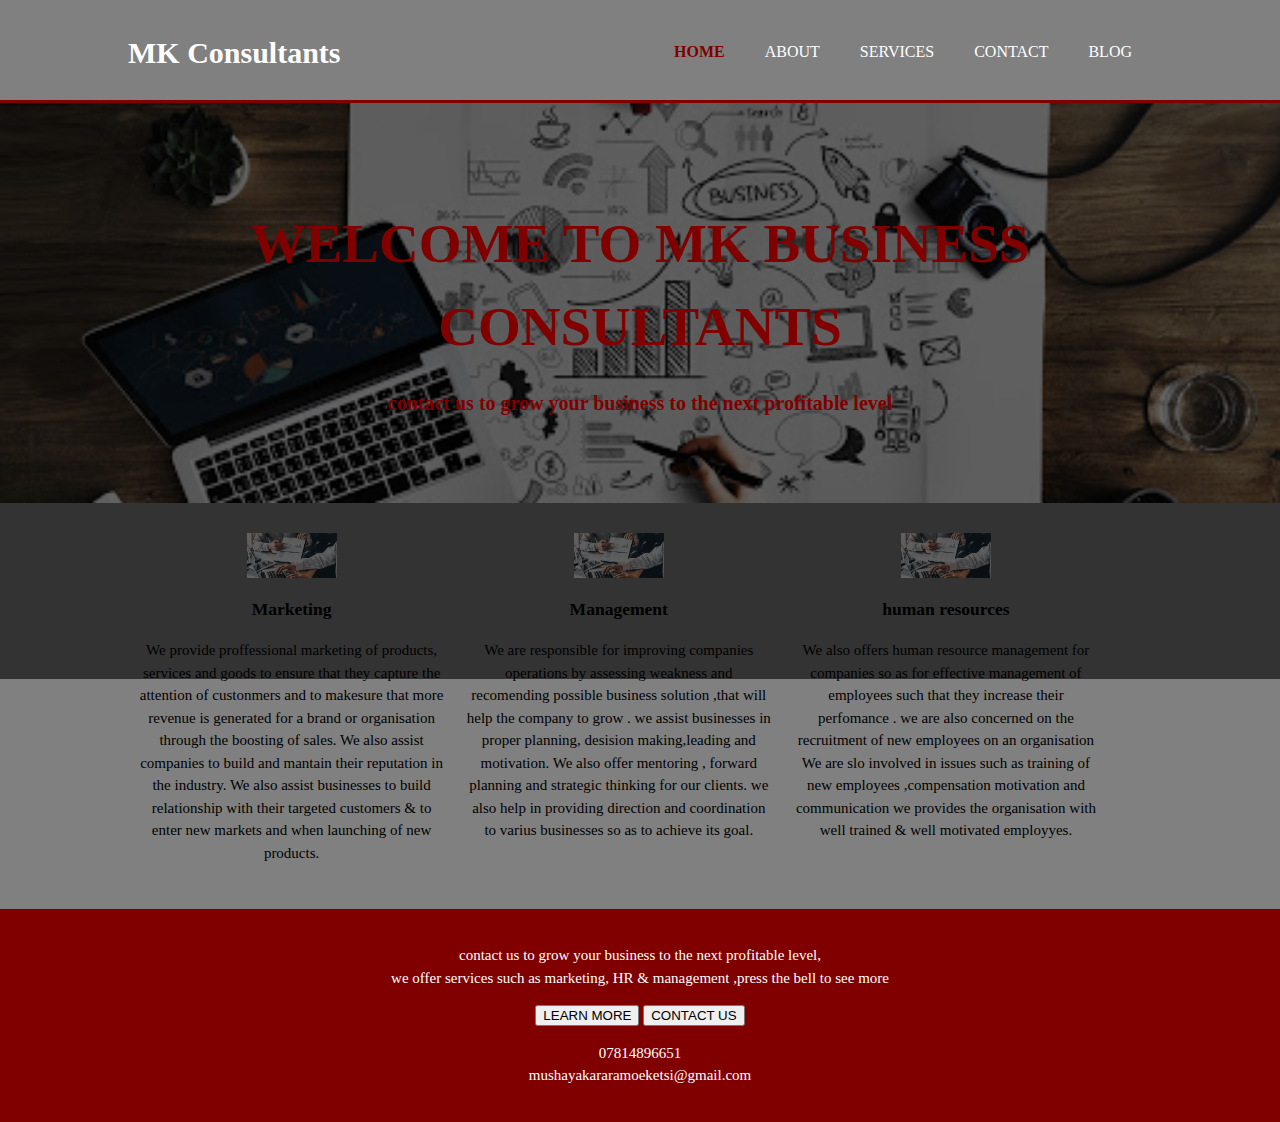
<file: index.html>
<html>
<head>
	<meta charset="utf-8">
	<meta name="viewport" contents ="width=device-width">
	<meta name="business consultancy" contents ="we help your business to grow">
	<meta name="keywords" contents ="business consultancy services,marketing , management">
	<meta name="Author" contents ="Shadreck M Mushayakarara">
<title> MK consultants </title>
<link rel="stylesheet" href="style.css">
	
	<!-- Global site tag (gtag.js) - Google Analytics -->
<script async src="https://www.googletagmanager.com/gtag/js?id=G-CNN56ST6GK"></script>
<script>
  window.dataLayer = window.dataLayer || [];
  function gtag(){dataLayer.push(arguments);}
  gtag('js', new Date());

  gtag('config', 'G-CNN56ST6GK');
</script>
	
</head>
<body>

	<header>
	<div class="container">
		<div id="logo">
			<h1>MK Consultants</h1>
		</div>

			<nav>
			<ul>
				<li class="current"><a href="index.html">Home</a></li>
				<li><a href="about.html">About</a></li>
				<li><a href="services.html">Services</a></li>
				<li><a href="contact.html">Contact</a></li>
				<li><a href="blog.html">blog</a></li>
			</ul>
		</nav>
		</div>
	</header>

	<section id=show>
		<div id="overlay"></div>
		<div class="container">
		<h1>WELCOME TO MK BUSINESS CONSULTANTS</h1>
			<p>contact us to grow your business to the next profitable level
			</p>	
		</div>
		
	</section>

	<section id='boxes'>
		<div class="container">
			<div class="box">
				<img src="img/project1.jpg">
				<h3>Marketing</h3>
				<p>We provide proffessional marketing of products, services and goods to  
				ensure that they capture the attention of custonmers and to makesure that
				more revenue is generated for a brand or organisation through the boosting
				of sales. We also assist companies to build and mantain their reputation 
				in the industry. We also assist businesses to build relationship with their
				targeted customers & to enter new markets and when launching of new products.</p>
		</div>
		
			<div class="box">
				<img src="img/project1.jpg">
				<h3>Management</h3>
				<p>We are responsible for improving companies operations by assessing weakness
				 and recomending possible business solution ,that will help the company to 
				grow . we assist businesses in proper planning, desision  making,leading
				and motivation. We also offer  mentoring , forward planning and strategic 
				thinking for our clients. we also help in providing  direction and 
				coordination to varius businesses so as to achieve its goal.</p>
		</div>
			<div class="box">
				<img src="img/project1.jpg">
				<h3>human resources</h3>
				<p> We also offers human resource management for companies so as for effective
				management of employees such that they increase their perfomance . we are
				also concerned on the recruitment of new  employees on an organisation
				We are slo involved in issues  such as training of new employees ,compensation
				motivation and communication
				we provides the organisation with well trained & well motivated employyes.</p>
		</div>

	</div>
</section>
		
	<footer>
	<p style="text-align: center;">contact us to grow your business to the next profitable level,<br>
	 we offer services such as marketing, HR & management ,press the bell to see more</p>
	 <div>
		<button type="button"><span></span>LEARN MORE</button>
	    <button type="button"><span></span>CONTACT US</button>
	    <p>07814896651<br>mushayakararamoeketsi@gmail.com</p>

	</div>
         

    </footer>

	

</body>
</html>
</file>
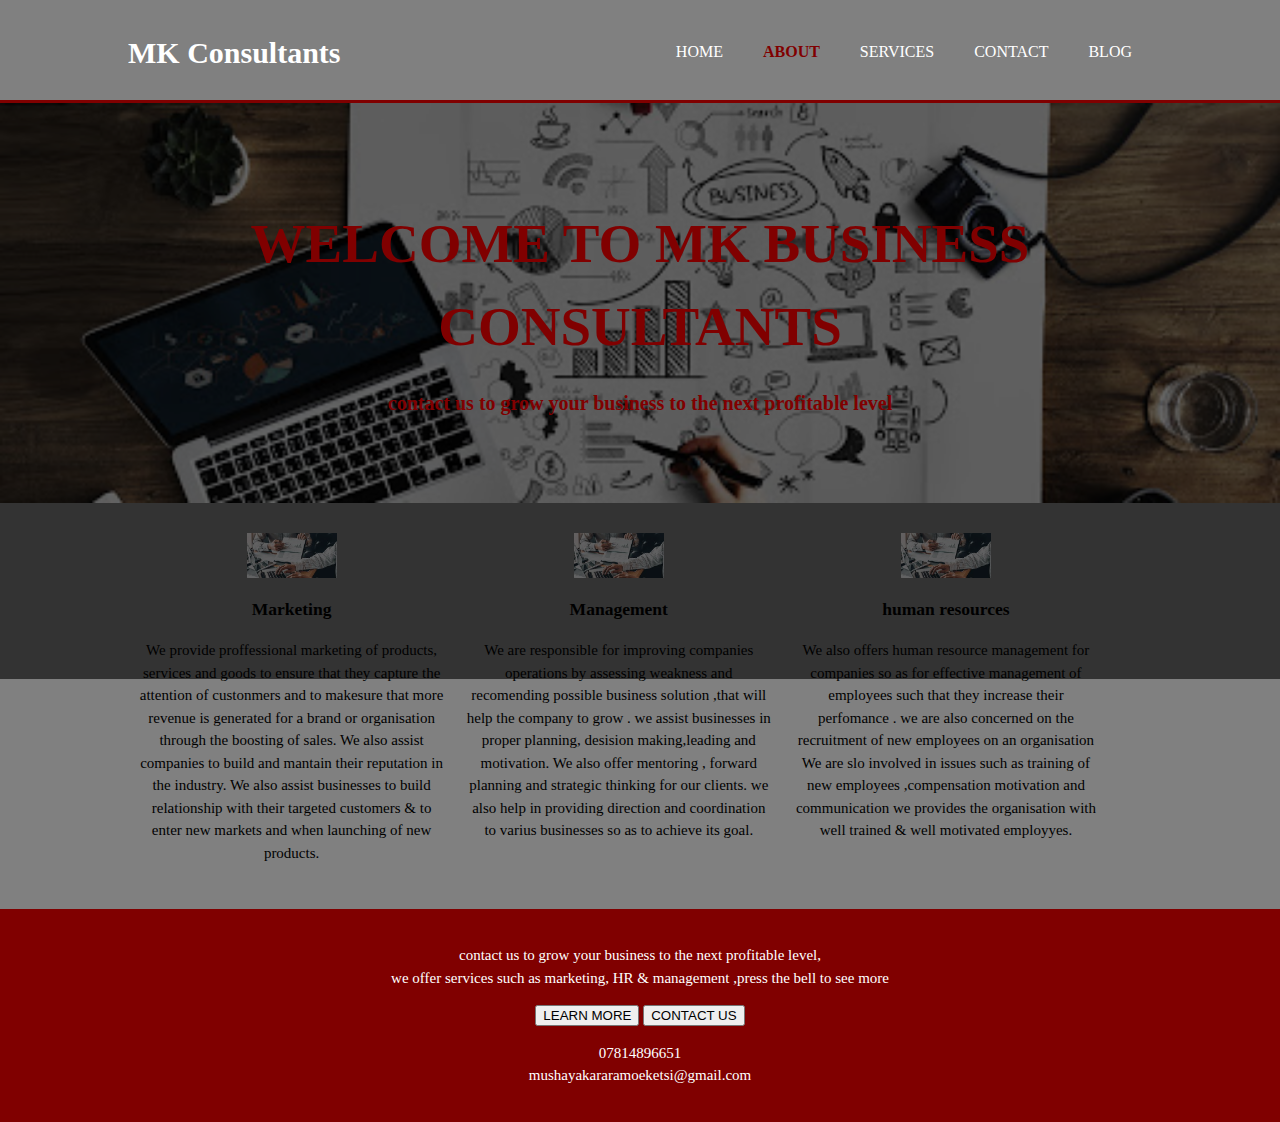
<file: about.html>
<html>
<head>
	<meta charset="utf-8">
	<meta name="viewport" contents ="width=device-width">
	<meta name="business consultancy" contents ="we help your business to grow">
	<meta name="keywords" contents ="business consultancy services,marketing , management">
	<meta name="Author" contents ="Shadreck M Mushayakarara">
<title> MK consultants_About</title>
<link rel="stylesheet" href="style.css">
	
	<!-- Global site tag (gtag.js) - Google Analytics -->
<script async src="https://www.googletagmanager.com/gtag/js?id=G-CNN56ST6GK"></script>
<script>
  window.dataLayer = window.dataLayer || [];
  function gtag(){dataLayer.push(arguments);}
  gtag('js', new Date());

  gtag('config', 'G-CNN56ST6GK');
</script>
	
</head>
<body>

	<header>
	<div class="container">
		<div id="logo">
			<h1>MK Consultants</h1>
		</div>

			<nav>
			<ul>
				<li ><a href="index.html">Home</a></li>
				<li current class="current"><a href="about.html">About</a></li>
				<li><a href="services.html">Services</a></li>
				<li><a href="contact.html">Contact</a></li>
				<li><a href="blog.html">blog</a></li>
			</ul>
		</nav>
		</div>
	</header>

	<section id=show>
		<div id="overlay"></div>
		<div class="container">
		<h1>WELCOME TO MK BUSINESS CONSULTANTS</h1>
			<p>contact us to grow your business to the next profitable level
			</p>	
		</div>
		
	</section>

	<section id='boxes'>
		<div class="container">
			<div class="box">
				<img src="img/project1.jpg">
				<h3>Marketing</h3>
				<p>We provide proffessional marketing of products, services and goods to  
				ensure that they capture the attention of custonmers and to makesure that
				more revenue is generated for a brand or organisation through the boosting
				of sales. We also assist companies to build and mantain their reputation 
				in the industry. We also assist businesses to build relationship with their
				targeted customers & to enter new markets and when launching of new products.</p>
		</div>
		
			<div class="box">
				<img src="img/project1.jpg">
				<h3>Management</h3>
				<p>We are responsible for improving companies operations by assessing weakness
				 and recomending possible business solution ,that will help the company to 
				grow . we assist businesses in proper planning, desision  making,leading
				and motivation. We also offer  mentoring , forward planning and strategic 
				thinking for our clients. we also help in providing  direction and 
				coordination to varius businesses so as to achieve its goal.</p>
		</div>
			<div class="box">
				<img src="img/project1.jpg">
				<h3>human resources</h3>
				<p> We also offers human resource management for companies so as for effective
				management of employees such that they increase their perfomance . we are
				also concerned on the recruitment of new  employees on an organisation
				We are slo involved in issues  such as training of new employees ,compensation
				motivation and communication
				we provides the organisation with well trained & well motivated employyes.</p>
		</div>

	</div>
</section>
		
	<footer>
	<p style="text-align: center;">contact us to grow your business to the next profitable level,<br>
	 we offer services such as marketing, HR & management ,press the bell to see more</p>
	 <div>
		<button type="button"><span></span>LEARN MORE</button>
	    <button type="button"><span></span>CONTACT US</button>
	    <p>07814896651<br>mushayakararamoeketsi@gmail.com</p>

	</div>
         

    </footer>

	

</body>
</html>
</file>
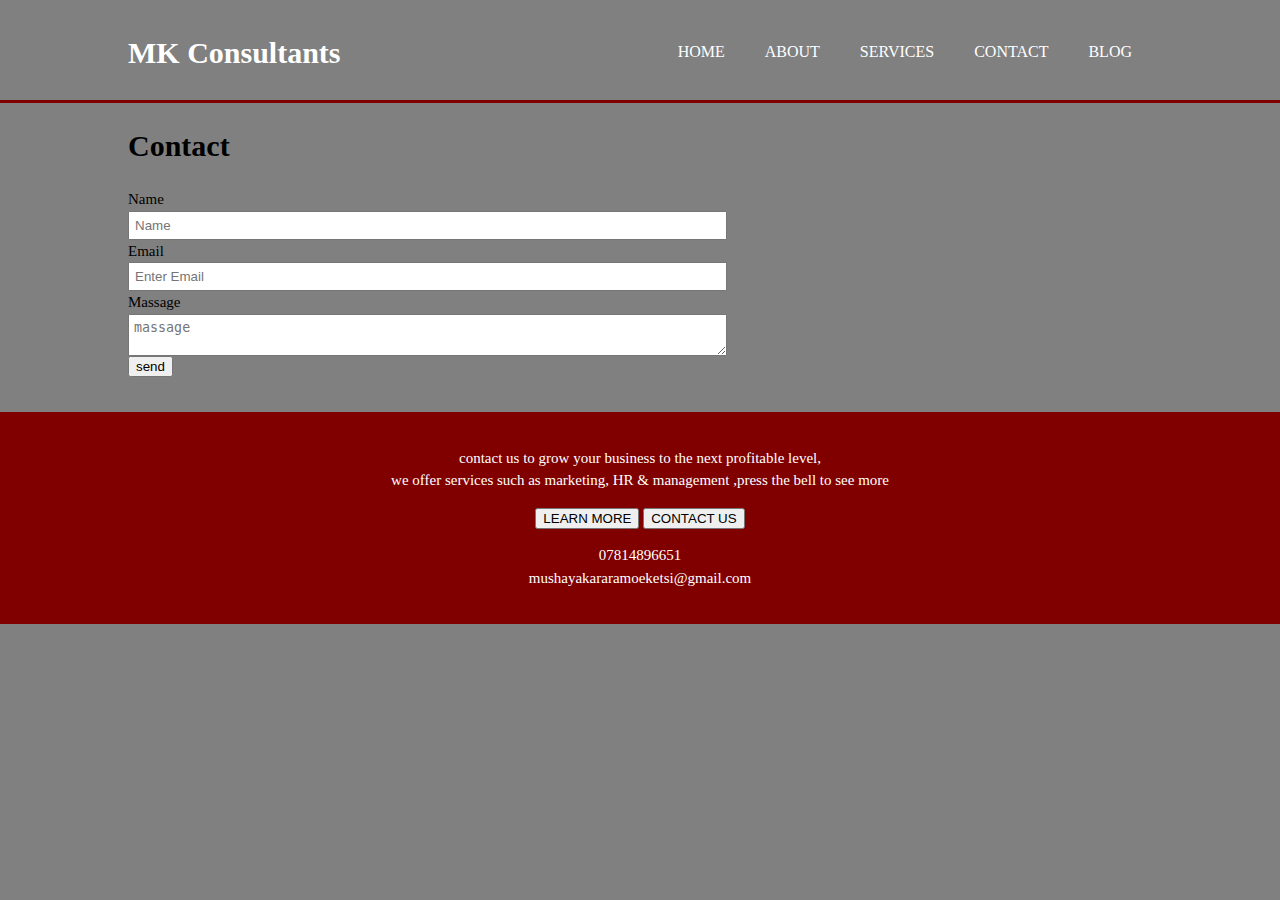
<file: contact.html>
<html>
<head>
	<meta charset="utf-8">
	<meta name="viewport" contents ="width=device-width">
	<meta name="business consultancy" contents ="we help your business to grow">
	<meta name="keywords" contents ="business consultancy services,marketing , management">
	<meta name="Author" contents ="Shadreck M Mushayakarara">
<title> MK consultants_Contact </title>
<link rel="stylesheet" href="style.css">
	
	<!-- Global site tag (gtag.js) - Google Analytics -->
<script async src="https://www.googletagmanager.com/gtag/js?id=G-CNN56ST6GK"></script>
<script>
  window.dataLayer = window.dataLayer || [];
  function gtag(){dataLayer.push(arguments);}
  gtag('js', new Date());

  gtag('config', 'G-CNN56ST6GK');
</script>
	
</head>
<body>

	<header>
	<div class="container">
		<div id="logo">
			<h1>MK Consultants</h1>
		</div>

			<nav>
			<ul>
				<li><a href="index.html">Home</a></li>
				<li><a href="about.html">About</a></li>
				<li><a href="services.html">Services</a></li>
				<li current class="contact"><a href="contact.html">Contact</a></li>
				<li><a href="blog.html">blog</a></li>
			</ul>
		</nav>
		</div>
	</header>

<section id="main">
	<div class="container">
		<article id="main-col">
			<h1 class="page-title">Contact</h1>
			<div class="dark">

				<form class="quote">
					<div>
						<label>Name</label>
						<input type="text" placeholder="Name">
					</div>
					<div>
						<label>Email</label>
						<input type="text" placeholder="Enter Email">
					</div>
					<div>
						<label>Massage</label><br>
						<textarea placeholder="massage"></textarea>
					</div>
					<button class="button_1" type="submit">send</button>
				</form>
			</div>
		</article>
	</div>
</section>


	
</section>
		
	<footer>
	<p style="text-align: center;">contact us to grow your business to the next profitable level,<br>
	 we offer services such as marketing, HR & management ,press the bell to see more</p>
	 <div>
		<button type="button"><span></span>LEARN MORE</button>
	    <button type="button"><span></span>CONTACT US</button>
	    <p>07814896651<br>mushayakararamoeketsi@gmail.com</p>

	</div>
         

    </footer>

	

</body>
</html>
</file>
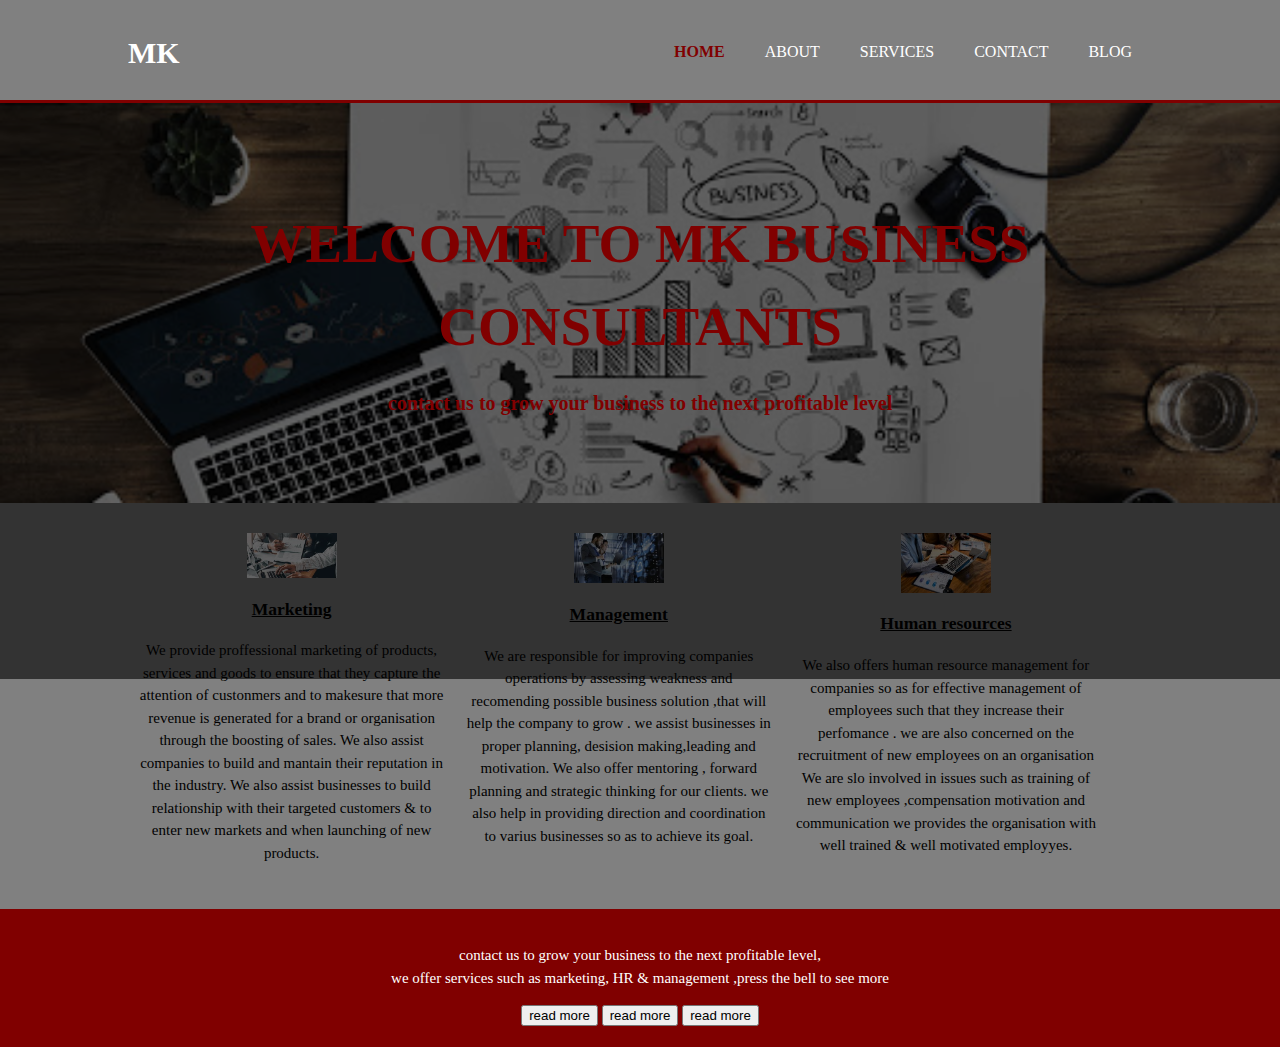
<file: moek.html>
<html>
<head>
<title> MK consultants </title>
<link rel="stylesheet" href="style.css">
</head>
<body>

	<header>
	<div class="container">
		<div id="logo">
			<h1>MK</h1>
		</div>

			<nav>
			<ul>
				<li class="current"><a href="index.html">Home</a></li>
				<li><a href="about.html">About</a></li>
				<li><a href="services.html">Services</a></li>
				<li><a href="contact.html">Contact</a></li>
				<li><a href="blog.html">blog</a></li>
			</ul>
		</nav>
		</div>
	</header>

	<section id=show>
		<div id="overlay"></div>
		<div class="container">
		<h1>WELCOME TO MK BUSINESS CONSULTANTS</h1>
			<p>contact us to grow your business to the next profitable level
			</p>	
		</div>
		
	</section>

	<section id='boxes'>
		<div class="container">
			<div class="box">
				<img src="img/project1.jpg">
				<h3><u>Marketing</u></h3>
				<p>We provide proffessional marketing of products, services and goods to  
				ensure that they capture the attention of custonmers and to makesure that
				more revenue is generated for a brand or organisation through the boosting
				of sales. We also assist companies to build and mantain their reputation 
				in the industry. We also assist businesses to build relationship with their
				targeted customers & to enter new markets and when launching of new products.</p>
		</div>
		
			<div class="box">
				<img src="img/project4.jpg">
				<h3><u>Management</u></h3>
				<p>We are responsible for improving companies operations by assessing weakness
				 and recomending possible business solution ,that will help the company to 
				grow . we assist businesses in proper planning, desision  making,leading
				and motivation. We also offer  mentoring , forward planning and strategic 
				thinking for our clients. we also help in providing  direction and 
				coordination to varius businesses so as to achieve its goal.</p>
		</div>
			<div class="box">
				<img src="img/project3.jpg">
				<h3><u>Human resources</u></h3>
				<p> We also offers human resource management for companies so as for effective
				management of employees such that they increase their perfomance . we are
				also concerned on the recruitment of new  employees on an organisation
				We are slo involved in issues  such as training of new employees ,compensation
				motivation and communication
				we provides the organisation with well trained & well motivated employyes.</p>
		</div>

	</div>
</section>
		
	<footer>
	<p style="text-align: center;">contact us to grow your business to the next profitable level,<br>
	 we offer services such as marketing, HR & management ,press the bell to see more</p>
	 <div>
		<button type="button"><span></span>read more</button>
	    <button type="button"><span></span>read more</button>
	    <button type="button"><span></span>read more</button>

	</div>
         

    </footer>

	

</body>
</html>
</file>
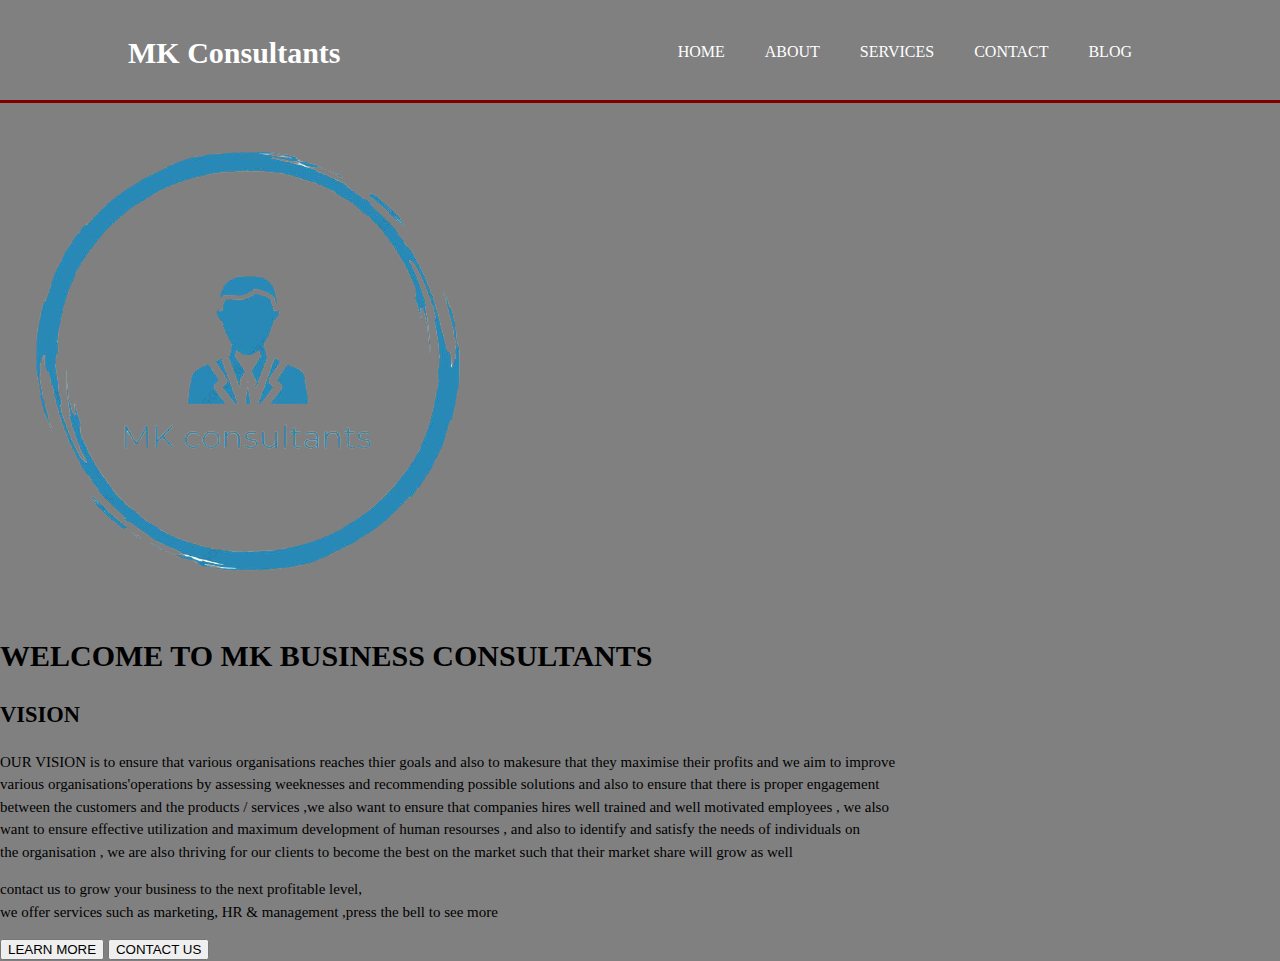
<file: services.html>
<html>
<head>
<title> MK consultants_Services </title>
<link rel="stylesheet" href="style.css">
	
	<!-- Global site tag (gtag.js) - Google Analytics -->
<script async src="https://www.googletagmanager.com/gtag/js?id=G-CNN56ST6GK"></script>
<script>
  window.dataLayer = window.dataLayer || [];
  function gtag(){dataLayer.push(arguments);}
  gtag('js', new Date());

  gtag('config', 'G-CNN56ST6GK');
</script>
	
</head>
<body >

	<header>
	<div class="container">
		<div id="logo">
			<h1>MK Consultants</h1>
		</div>

			<nav>
			<ul>
				<li ><a href="index.html">Home</a></li>
				<li><a href="about.html">About</a></li>
				<li current class="services"><a href="services.html">Services</a></li>
				<li><a href="contact.html">Contact</a></li>
				<li><a href="blog.html">blog</a></li>
			</ul>
		</nav>
		</div>
	</header>
	<div class="banner">
		<div class="navbar">
			<img src="logo2.png" class="logo">
		</div>

		<div class="content">
			<h1>WELCOME TO MK BUSINESS CONSULTANTS</h1>
	        <h2><b>VISION</b></h2>
			<p>OUR VISION  is to ensure that various organisations reaches thier goals and also
				to makesure that they maximise their profits  and we aim to improve <br> various 
				organisations'operations by assessing  weeknesses and recommending possible 
				solutions and also to ensure that there is proper engagement <br> between the 
				customers and the products / services ,we also want to ensure that companies 
			    hires well trained and well motivated employees , we also <br> want to ensure effective 
			    utilization and maximum development of human resourses , and also to identify and 
			    satisfy the needs of individuals on <br> the organisation , we are also thriving for 
			    our clients to become the best on the market such that their market share will grow as well</p>
			<p>contact us to grow your business to the next profitable level,<br>
			 we offer services such as marketing, HR & management ,press the bell to see more</p>
			 <div>
			 	<button type="button"><span></span>LEARN MORE</button>
			 	<button type="button"><span></span>CONTACT US</button>

			 </div>
         
		</div>
	</div>

</body>
</html>
</file>
<file: style.css>
body
{
	font-family: , sans-serief;
	font-size: 15px;
	line-height: 1.5;
	padding: 0;
	margin:0;
	background-color: grey;
}
.container{
	width: 80%;
	margin: auto;
	overflow: hidden;
}
ul{
	margin: 0;
	padding: 0;
}
header{
	color: #fff;
	padding-top: 30px;
	min-height: 70px;
	border-bottom: #800000 3px solid;
}
header a{
	color: #fff;
	text-decoration: none;
	text-transform: uppercase;
	font-size: 16px;

}
header li{
	float:left;
	display: inline;
	padding: 0 20px 0 20px;
}
header #logo{
	float:left;
}
header #logo h1{
	margin: 0;
}
header nav {
	float:right;
	margin-top: 10px;
}
header .current a{
	color: #800000;
	font-weight: bold;
}
header a:hover{
	color:#405388;
	font-weight: bold;
}
#show{
	min-height:400px;
	background:url('./img/show.jpg')0 -300px;
	background-size: cover;
	background-position: center;
	text-align: center;
	color: #800000;


}
#show h1{
	margin-top: 100px;
	font-size: 55px;
	margin-bottom: 10px;
	font-weight: bold;
}
#show p{
	font-size: 20px;
	color:  #800000;
	font-weight:bold;
}
#overlay{
	position: absolute;
	background: rgba(0,0,0,0.6);
	height: 64%;
	width: 100%;
}
#show .container{
	position: relative;
	z-index: 2;
}
#boxes{
	margin-top: 20px;
}
#boxes .box{
	float:left;
	text-align: center;
	width: 30%;
	padding: 10px;
}
#boxes .box img{
	width: 90px;
}
footer{
	padding: 20px;
	margin-top: 20px;
	color: #fff;
	text-align: center; 
	background-color: #800000;
}
article#main-col{
	float:left;
	width: 65%;
}
.quote input, .quote textarea{
	display: block;
	width: 90%;
	padding: 5px;
}
</file>
